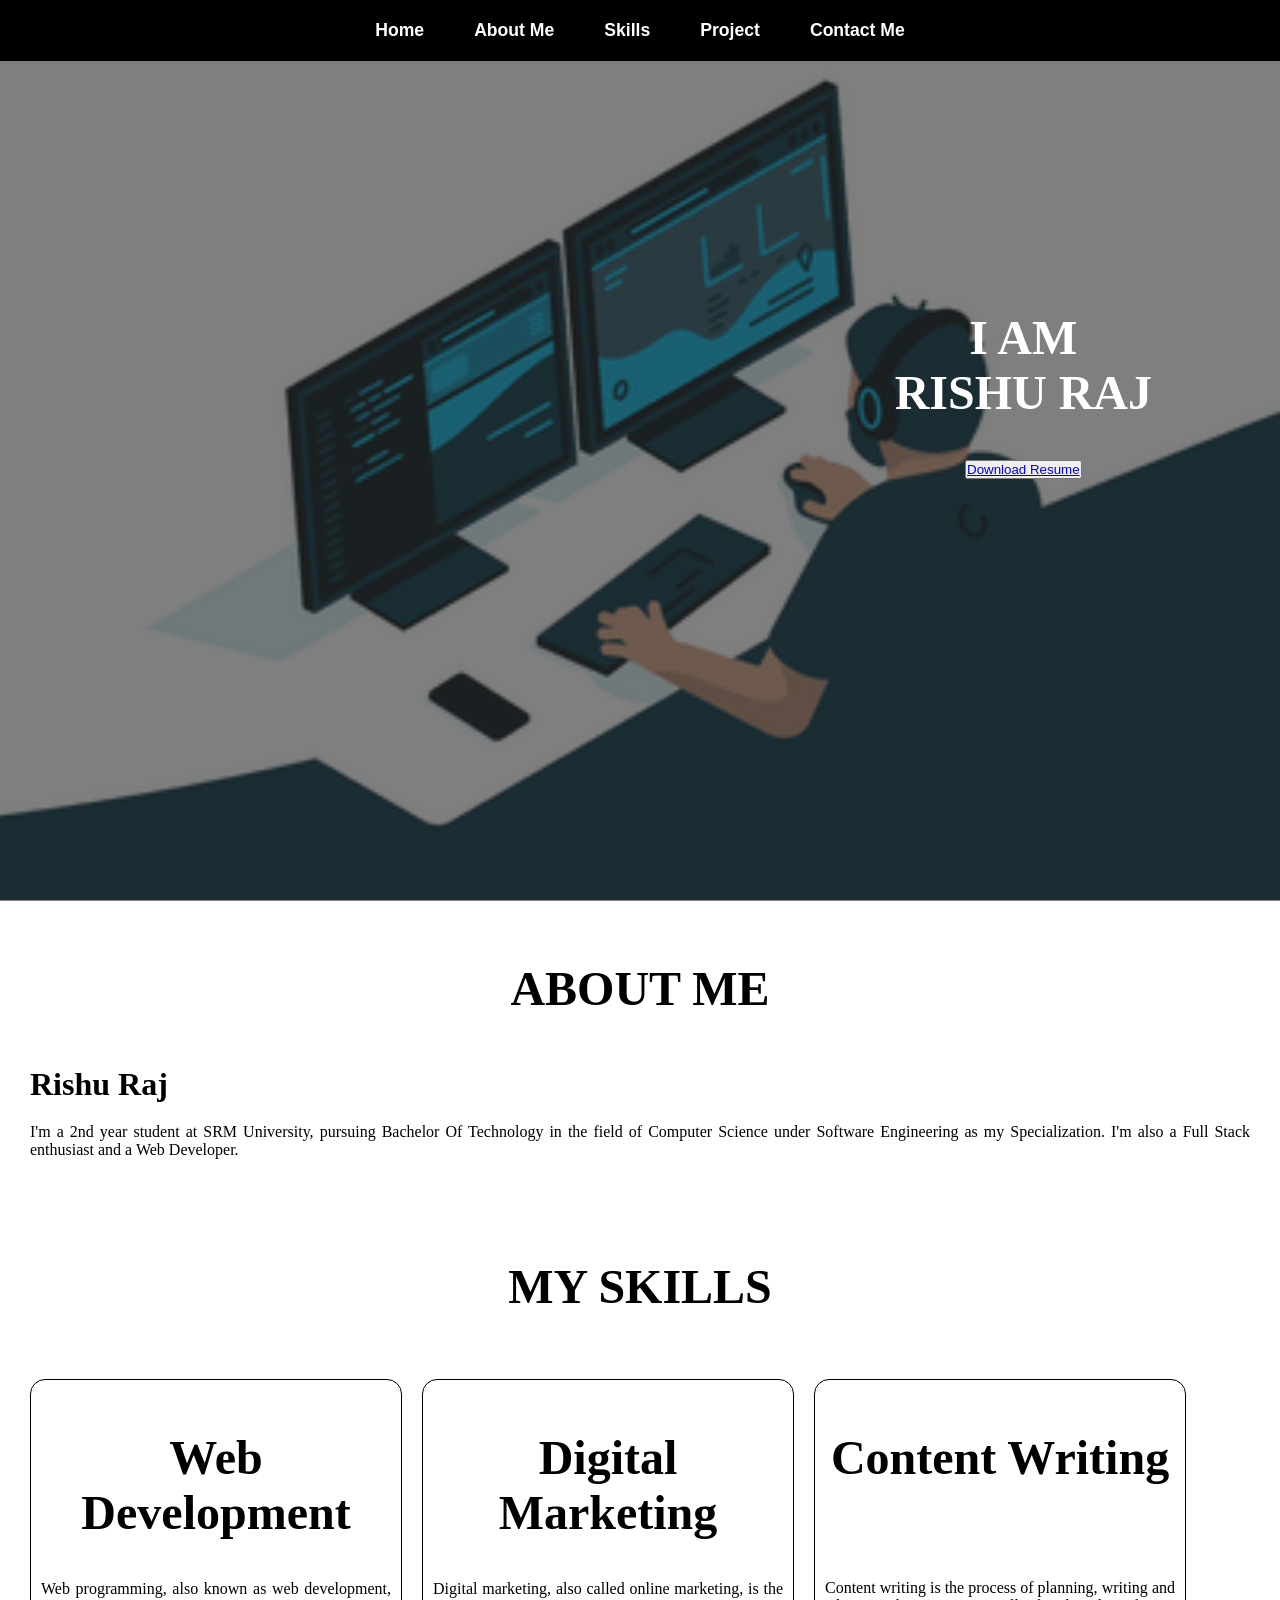
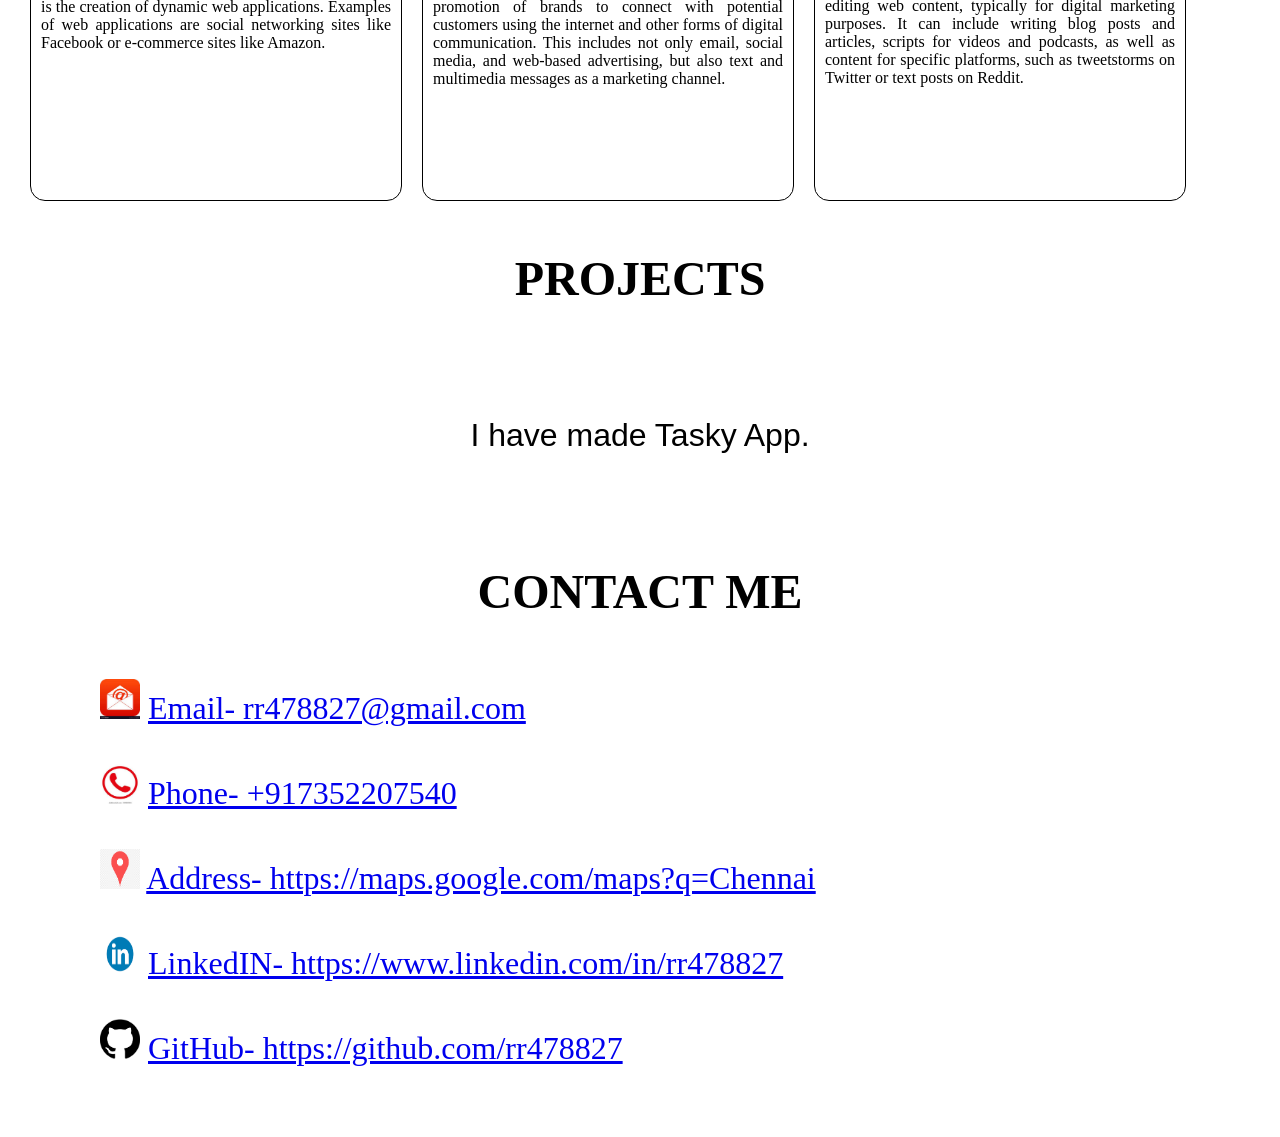
<file: index.html>
<!DOCTYPE html>
<html lang="en">

<head>
    <meta charset="UTF-8">
    <meta http-equiv="X-UA-Compatible" content="IE=edge">
    <meta name="viewport" content="width=device-width, initial-scale=1.0">

    <title>My Portfolio</title>
</head>

<body>
    <link href="style.css" rel="stylesheet" />
    <nav class="navbar">
        <ul>
            <li><a href="#home">Home</a></li>
            <li><a href="#about">About Me</a></li>
            <li><a href="#skills">Skills</a></li>
            <li><a href="#project">Project</a></li>
            <li><a href="#contact">Contact Me</a></li>
        </ul>
    </nav>

    <section id="home">
        <div class="main">
            <h1 class="heading"> I AM <br> RISHU RAJ</h1>
            <button><a href="./Rishu Raj Resume.png" download class="download-btn">Download Resume</a></button>
        </div>
    </section>

    <section id="about">

        <h1 class="heading"> ABOUT ME</h1>
        <div id="Intro">
            <h2> Rishu Raj </h2>
            <p> I'm a 2nd year student at SRM University, pursuing Bachelor Of Technology in the field of Computer
                Science under Software Engineering as my Specialization. I'm also a Full Stack enthusiast and a Web
                Developer.</p>
        </div>
        </div>
    </section>
    <section id="skills">
        <h1 class="headings"> MY SKILLS <br><br></h1>
        <div class="row">
            <div class="box">
                <h2 class="heading">Web Development</h2>
                <p>Web programming, also known as web development, is the creation of dynamic web applications. Examples
                    of web applications are social networking sites like Facebook or e-commerce sites like Amazon.</p>
            </div>
            <div class="box">
                <h2 class="heading">Digital Marketing</h2>
                <p>Digital marketing, also called online marketing, is the promotion of brands to connect with potential
                    customers using the internet and other forms of digital communication. This includes not only email,
                    social media, and web-based advertising, but also text and multimedia messages as a marketing
                    channel.</p>
            </div>
            <div class="box">
                <h2 class="heading">Content Writing</h2><br><br><br>
                <p>Content writing is the process of planning, writing and editing web content, typically for digital
                    marketing purposes. It can include writing blog posts and articles, scripts for videos and podcasts,
                    as well as content for specific platforms, such as tweetstorms on Twitter or text posts on Reddit.
                </p>
            </div>
        </div>
    </section>
    <section id="project">
        <h1 id="heading">PROJECTS</h1><br><br><br>
        <div id="details">
        <P>I have made  Tasky App.</P></div>
    </section>

    <section id="contact">
        <h1 id="heading"> CONTACT ME </h1>
        <div id="information">
            <p>
        <div>
            <img src="1.jpg" height="40px" width="40px">
            <a href="mailto:rr478827@gmail.com">Email- rr478827@gmail.com</a></div><br>
        <div><img src="2.jpg" height="40px" width="40px">
          <a href="tel:+917352207540">Phone- +917352207540</a></div><br>
        <div><img src="3.png" height="40px" width="40px">
            <a href="https://maps.google.com/maps?q=Chennai"> Address- https://maps.google.com/maps?q=Chennai</a></div><br>
        <div><img src="4.png" height="40px" width="40px">
            <a href="https://www.linkedin.com/in/rr478827">  LinkedIN- https://www.linkedin.com/in/rr478827</a></div><br>
        <div><img src="5.png" height="40px" width="40px">
            <a href="https://github.com/rr478827"> GitHub- https://github.com/rr478827</a></div>
    </p></div>
        </div>
    </section>
</body>

</html>
</file>
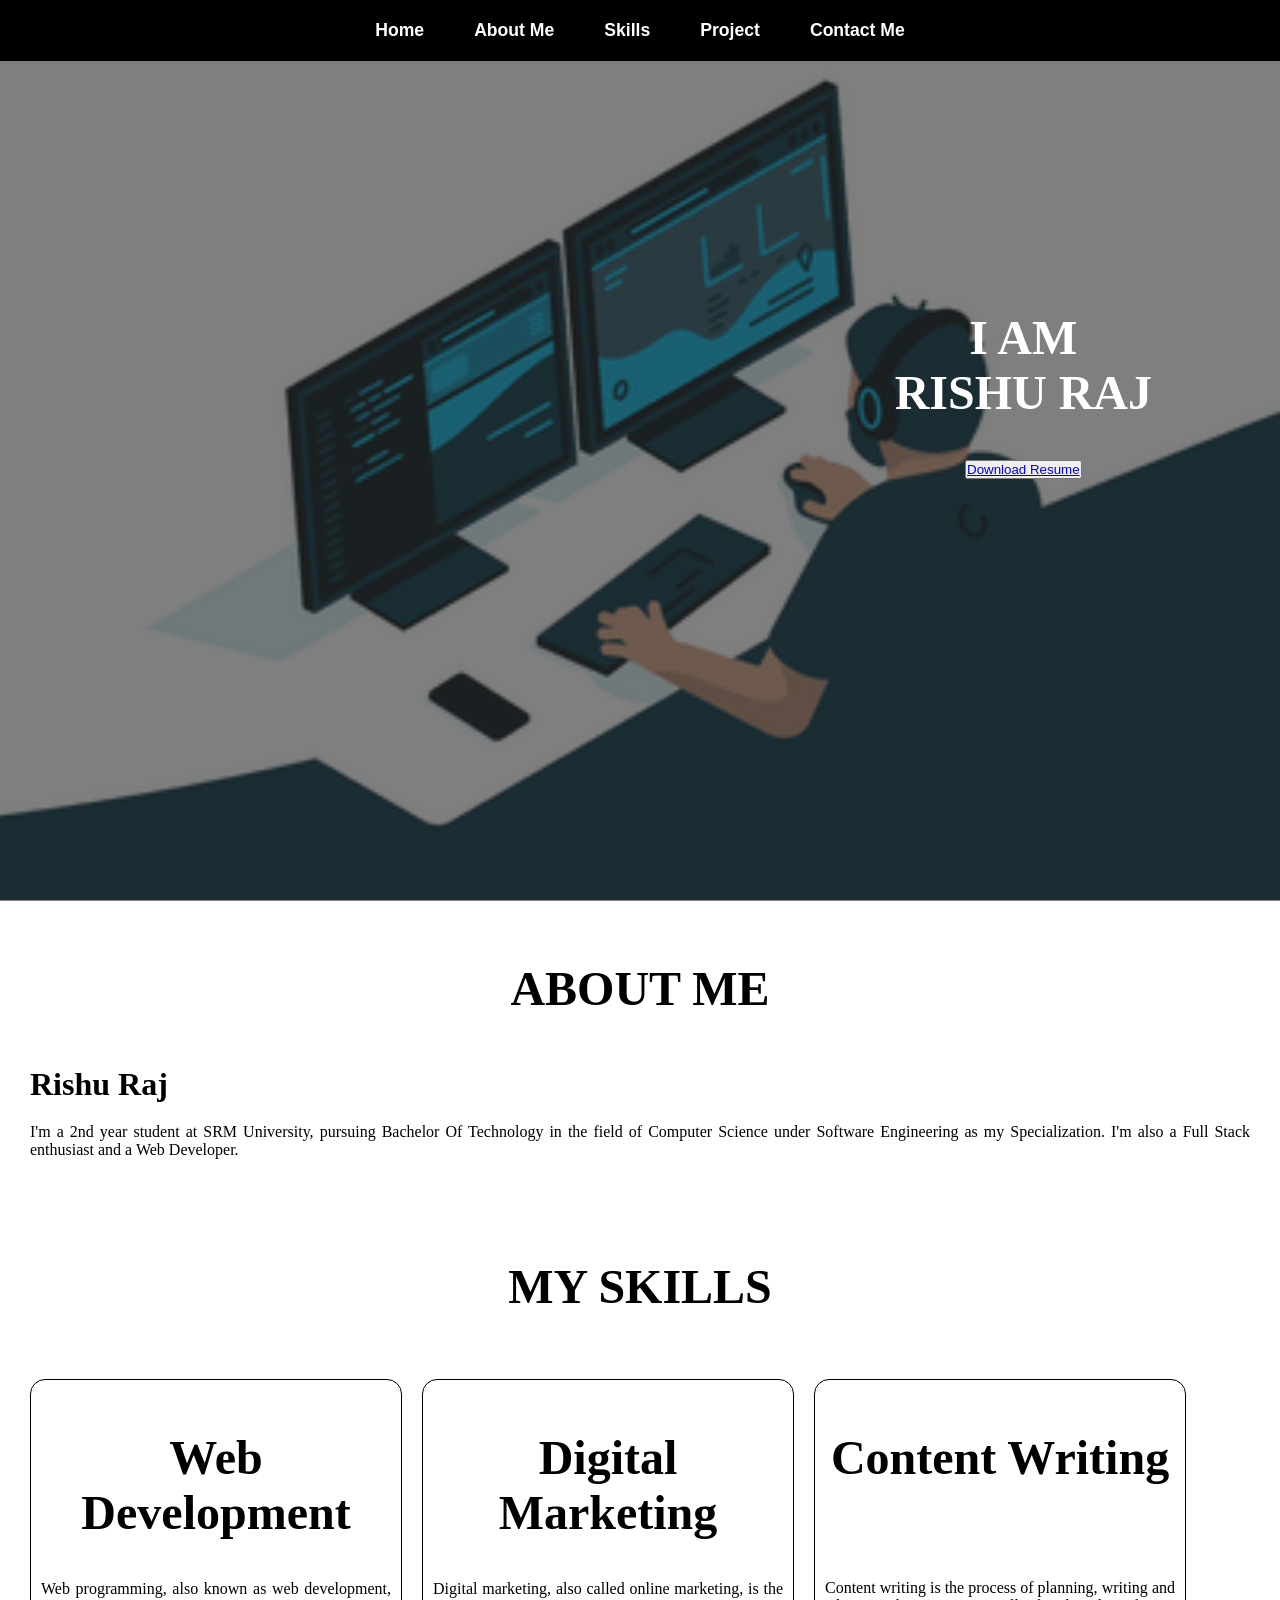
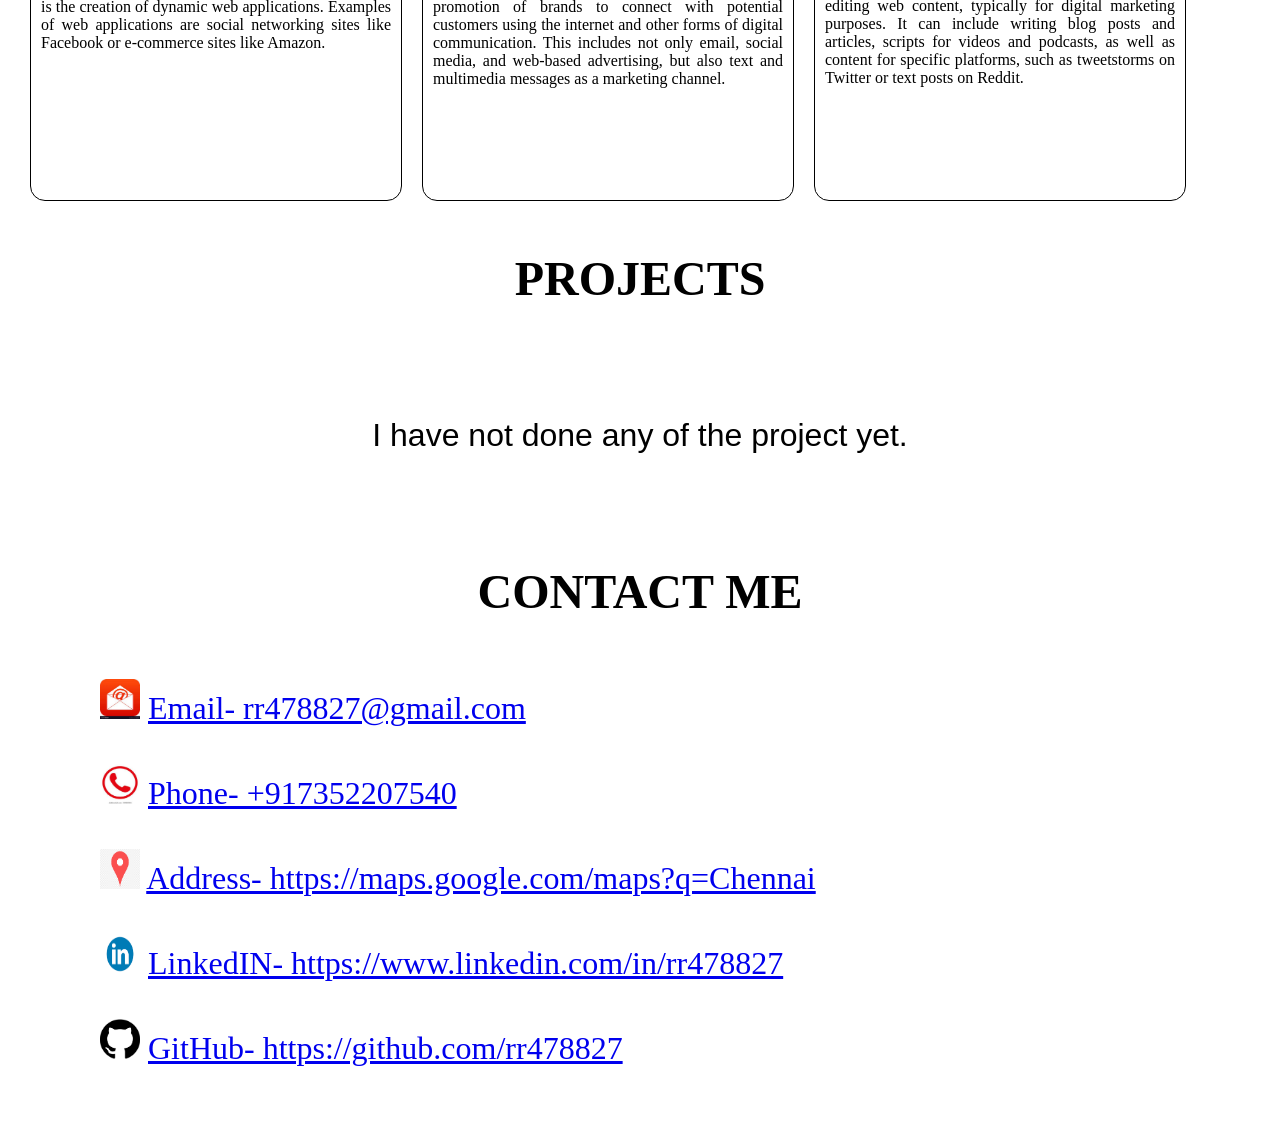
<file: index 1.html>
<!DOCTYPE html>
<html lang="en">

<head>
    <meta charset="UTF-8">
    <meta http-equiv="X-UA-Compatible" content="IE=edge">
    <meta name="viewport" content="width=device-width, initial-scale=1.0">

    <title>My Portfolio</title>
</head>

<body>
    <link href="style 1.css" rel="stylesheet" />
    <nav class="navbar">
        <ul>
            <li><a href="#home">Home</a></li>
            <li><a href="#about">About Me</a></li>
            <li><a href="#skills">Skills</a></li>
            <li><a href="#project">Project</a></li>
            <li><a href="#contact">Contact Me</a></li>
        </ul>
    </nav>

    <section id="home">
        <div class="main">
            <h1 class="heading"> I AM <br> RISHU RAJ</h1>
            <button><a href="./Rishu Raj Resume.png" download class="download-btn">Download Resume</a></button>
        </div>
    </section>

    <section id="about">

        <h1 class="heading"> ABOUT ME</h1>
        <div id="Intro">
            <h2> Rishu Raj </h2>
            <p> I'm a 2nd year student at SRM University, pursuing Bachelor Of Technology in the field of Computer
                Science under Software Engineering as my Specialization. I'm also a Full Stack enthusiast and a Web
                Developer.</p>
        </div>
        </div>
    </section>
    <section id="skills">
        <h1 class="headings"> MY SKILLS <br><br></h1>
        <div class="row">
            <div class="box">
                <h2 class="heading">Web Development</h2>
                <p>Web programming, also known as web development, is the creation of dynamic web applications. Examples
                    of web applications are social networking sites like Facebook or e-commerce sites like Amazon.</p>
            </div>
            <div class="box">
                <h2 class="heading">Digital Marketing</h2>
                <p>Digital marketing, also called online marketing, is the promotion of brands to connect with potential
                    customers using the internet and other forms of digital communication. This includes not only email,
                    social media, and web-based advertising, but also text and multimedia messages as a marketing
                    channel.</p>
            </div>
            <div class="box">
                <h2 class="heading">Content Writing</h2><br><br><br>
                <p>Content writing is the process of planning, writing and editing web content, typically for digital
                    marketing purposes. It can include writing blog posts and articles, scripts for videos and podcasts,
                    as well as content for specific platforms, such as tweetstorms on Twitter or text posts on Reddit.
                </p>
            </div>
        </div>
    </section>
    <section id="project">
        <h1 id="heading">PROJECTS</h1><br><br><br>
        <div id="details">
        <P>I have not done any of the project yet.</P></div>
    </section>

    <section id="contact">
        <h1 id="heading"> CONTACT ME </h1>
        <div id="information">
            <p>
        <div>
            <img src="1.jpg" height="40px" width="40px">
            <a href="mailto:rr478827@gmail.com">Email- rr478827@gmail.com</a></div><br>
        <div><img src="2.jpg" height="40px" width="40px">
          <a href="tel:+917352207540">Phone- +917352207540</a></div><br>
        <div><img src="3.png" height="40px" width="40px">
            <a href="https://maps.google.com/maps?q=Chennai"> Address- https://maps.google.com/maps?q=Chennai</a></div><br>
        <div><img src="4.png" height="40px" width="40px">
            <a href="https://www.linkedin.com/in/rr478827">  LinkedIN- https://www.linkedin.com/in/rr478827</a></div><br>
        <div><img src="5.png" height="40px" width="40px">
            <a href="https://github.com/rr478827"> GitHub- https://github.com/rr478827</a></div>
    </p></div>
        </div>
    </section>
</body>

</html>
</file>
<file: style.css>
*{
    margin: 0;
    padding: 0;
    box-sizing: 0;
}
html{
    scroll-behavior: smooth;
}

.navbar{
    display: flex;
    justify-content: center;
    align-items: center;
    background-color: rgba(0, 0, 0, 5);
}
.navbar ul{
    display: flex;
    list-style: none;
    margin: 20px 0px;
}
.navbar ul li{
    font-family: sans-serif;
    font-size: 1.1rem;
    font-weight: bold;
}
.navbar ul li a{
    text-decoration: none;
    padding: 8px 25px;
    color: #ffffff;
}
#home{
    display: flex;
    flex-direction: column;
    background-color: rgba(0,0,0,0.5);
    height: 840px;
    justify-content: center;
    align-items: center;
    color: white;
}
#home::before{
    content: "";
    position: absolute;
    top: 0;
    right: 0;
    background: url('2.gif') no-repeat center center/cover;
    height: 900px;
    width: 100%;
    z-index: -1;
    opacity: .8;
}
.main{
    display: flex;
    flex-direction: column;
    align-items: center;
    position: absolute;
    top: 30%;
    right: 10%;
}
.heading{
    
    font-size: 3rem;
    text-align: center;
    margin: 40px 0px;
}

.download-btn:hover{
    cursor: pointer;
    background-color: red;
    color: black;
    font-weight: bold;
    padding: 20px 20px;
    display: flex;
    font-size: 1.1rem;
    position: relative;;
   
}

#about{
    display: flex;
    flex-direction: column;
    box-sizing: border-box;
    padding: 20px;
    margin-bottom: 50px;
}
#Intro{
    display: flex;
    flex-direction: column;
    text-align: justify;
    padding: 10px;
}
#Intro h2{
    font-size: 2rem;
    margin-bottom: 20px;
}
#skills{
    display: flex;
    flex-direction: column;
    padding: 20px;
    text-align: center;
    font-size: 2rem;
    
}
.row{
    display: flex;
    flex-direction: space-around;
    flex-wrap: wrap;
    box-sizing: border-box;
    font-size: 1rem;
    }
.box{
    display: flex;
    flex-direction: column;
    width: 350px;
    height: 400px;
    border: 1px solid black;
    margin: 10px;
    align-items: center;
    text-align: justify;
    padding: 10px;
    border-radius: 15px;
    background: linear-gradient(to top, rgb(255,45,45) 50%, white 50%);
    background-size: 100% 200%;
    font-size: 1rem;
}
.box:hover{
    background-position: left bottom;
    color: white;
    border: none;
    box-shadow: 0 0 20px rgb(255,45,45);
}
#project{
    display: flex;
    flex-direction: column;
    text-align: center;
    padding: 20px;
    align-items: center;
    font-size: 2rem;
    margin-bottom: 70px;
}

#details{
    display: flex;
   font-family: sans-serif;
   text-align: left;
}
#contact{
    display: flex;
    flex-direction: column;
    padding: 20px;
    text-align: center;
    font-size: 2rem;
    
}
#information{
    display: inline-block;
    text-align: justify;
    margin-top: 60px;
    margin-bottom: 50px;
    margin-left: 80px;
  justify-content: space-between;
  font-size: 2;
}
</file>
<file: style 1.css>
*{
    margin: 0;
    padding: 0;
    box-sizing: 0;
}
html{
    scroll-behavior: smooth;
}

.navbar{
    display: flex;
    justify-content: center;
    align-items: center;
    background-color: rgba(0, 0, 0, 5);
}
.navbar ul{
    display: flex;
    list-style: none;
    margin: 20px 0px;
}
.navbar ul li{
    font-family: sans-serif;
    font-size: 1.1rem;
    font-weight: bold;
}
.navbar ul li a{
    text-decoration: none;
    padding: 8px 25px;
    color: #ffffff;
}
#home{
    display: flex;
    flex-direction: column;
    background-color: rgba(0,0,0,0.5);
    height: 840px;
    justify-content: center;
    align-items: center;
    color: white;
}
#home::before{
    content: "";
    position: absolute;
    top: 0;
    right: 0;
    background: url('2.gif') no-repeat center center/cover;
    height: 900px;
    width: 100%;
    z-index: -1;
    opacity: .8;
}
.main{
    display: flex;
    flex-direction: column;
    align-items: center;
    position: absolute;
    top: 30%;
    right: 10%;
}
.heading{
    
    font-size: 3rem;
    text-align: center;
    margin: 40px 0px;
}

.download-btn:hover{
    cursor: pointer;
    background-color: red;
    color: black;
    font-weight: bold;
    padding: 20px 20px;
    display: flex;
    font-size: 1.1rem;
    position: relative;;
   
}

#about{
    display: flex;
    flex-direction: column;
    box-sizing: border-box;
    padding: 20px;
    margin-bottom: 50px;
}
#Intro{
    display: flex;
    flex-direction: column;
    text-align: justify;
    padding: 10px;
}
#Intro h2{
    font-size: 2rem;
    margin-bottom: 20px;
}
#skills{
    display: flex;
    flex-direction: column;
    padding: 20px;
    text-align: center;
    font-size: 2rem;
    
}
.row{
    display: flex;
    flex-direction: space-around;
    flex-wrap: wrap;
    box-sizing: border-box;
    font-size: 1rem;
    }
.box{
    display: flex;
    flex-direction: column;
    width: 350px;
    height: 400px;
    border: 1px solid black;
    margin: 10px;
    align-items: center;
    text-align: justify;
    padding: 10px;
    border-radius: 15px;
    background: linear-gradient(to top, rgb(255,45,45) 50%, white 50%);
    background-size: 100% 200%;
    font-size: 1rem;
}
.box:hover{
    background-position: left bottom;
    color: white;
    border: none;
    box-shadow: 0 0 20px rgb(255,45,45);
}
#project{
    display: flex;
    flex-direction: column;
    text-align: center;
    padding: 20px;
    align-items: center;
    font-size: 2rem;
    margin-bottom: 70px;
}

#details{
    display: flex;
   font-family: sans-serif;
   text-align: left;
}
#contact{
    display: flex;
    flex-direction: column;
    padding: 20px;
    text-align: center;
    font-size: 2rem;
    
}
#information{
    display: inline-block;
    text-align: justify;
    margin-top: 60px;
    margin-bottom: 50px;
    margin-left: 80px;
  justify-content: space-between;
  font-size: 2;
}
</file>
